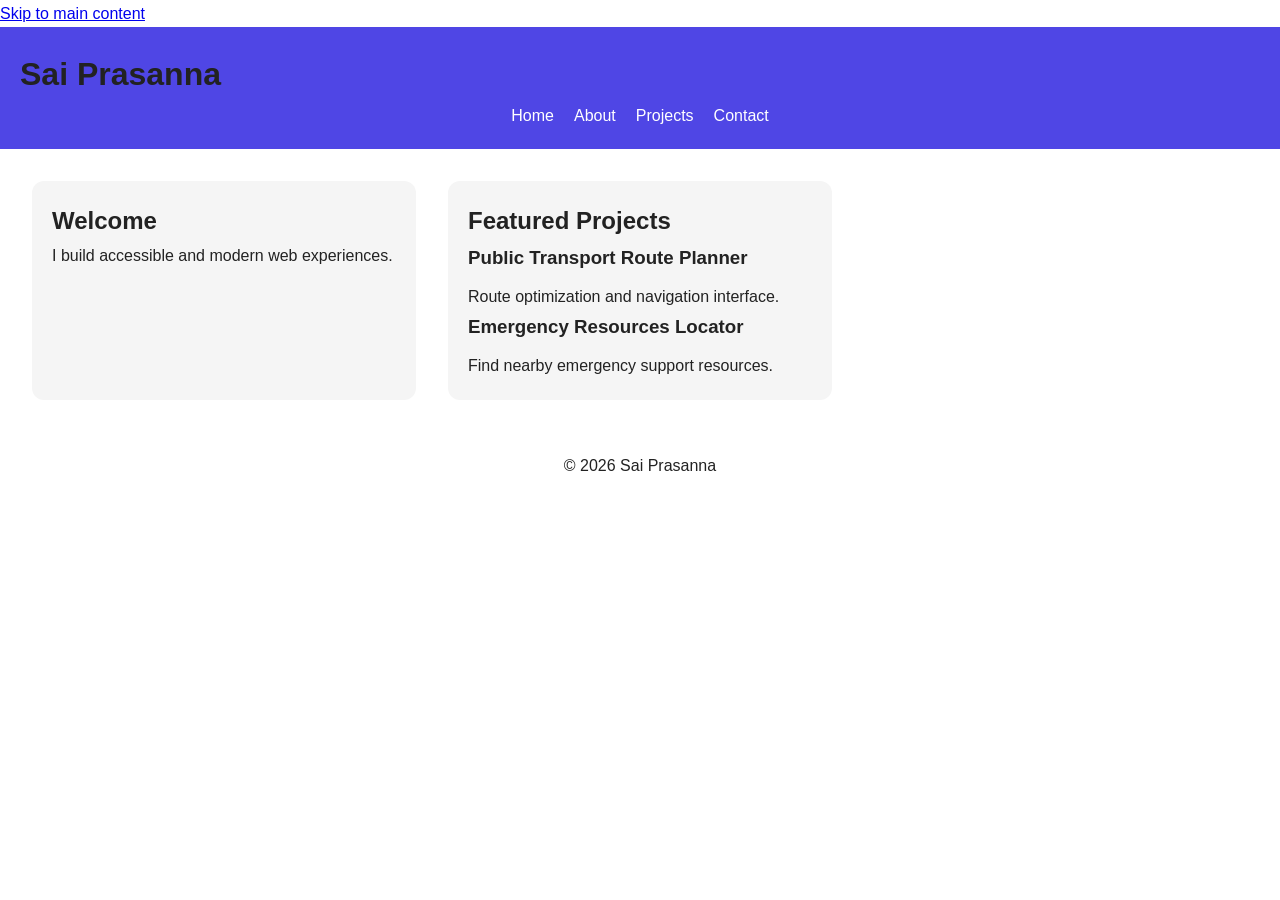
<file: index.html>
<!DOCTYPE html>
<html lang="en">
<head>
<meta charset="UTF-8">
<meta name="viewport" content="width=device-width, initial-scale=1">

<title>Sai Prasanna | Portfolio</title>

<meta name="description"
content="Portfolio website showcasing projects, skills and contact information.">

<meta name="keywords"
content="Portfolio, Web Developer, HTML5, Accessibility">

<meta name="author" content="Sai Prasanna">

<meta property="og:title" content="Sai Prasanna Portfolio">
<meta property="og:description"
content="Accessible personal portfolio website">

<link rel="stylesheet" href="css/styles.css">
</head>

<body>

<a class="skip-link" href="#main-content">
Skip to main content
</a>

<header role="banner">

<h1>Sai Prasanna</h1>

<nav aria-label="Primary Navigation">

<ul>
<li><a href="index.html" aria-current="page">Home</a></li>
<li><a href="about.html">About</a></li>
<li><a href="projects.html">Projects</a></li>
<li><a href="contact.html">Contact</a></li>
</ul>

</nav>

</header>

<main id="main-content">

<section aria-labelledby="intro">

<h2 id="intro">Welcome</h2>

<p>
I build accessible and modern web experiences.
</p>

</section>

<section aria-labelledby="featured-projects">

<h2 id="featured-projects">
Featured Projects
</h2>

<article>

<h3>Public Transport Route Planner</h3>

<p>
Route optimization and navigation interface.
</p>

</article>

<article>

<h3>Emergency Resources Locator</h3>

<p>
Find nearby emergency support resources.
</p>

</article>

</section>

</main>

<footer>

<p>
© 2026 Sai Prasanna
</p>

</footer>

</body>
</html>
</file>
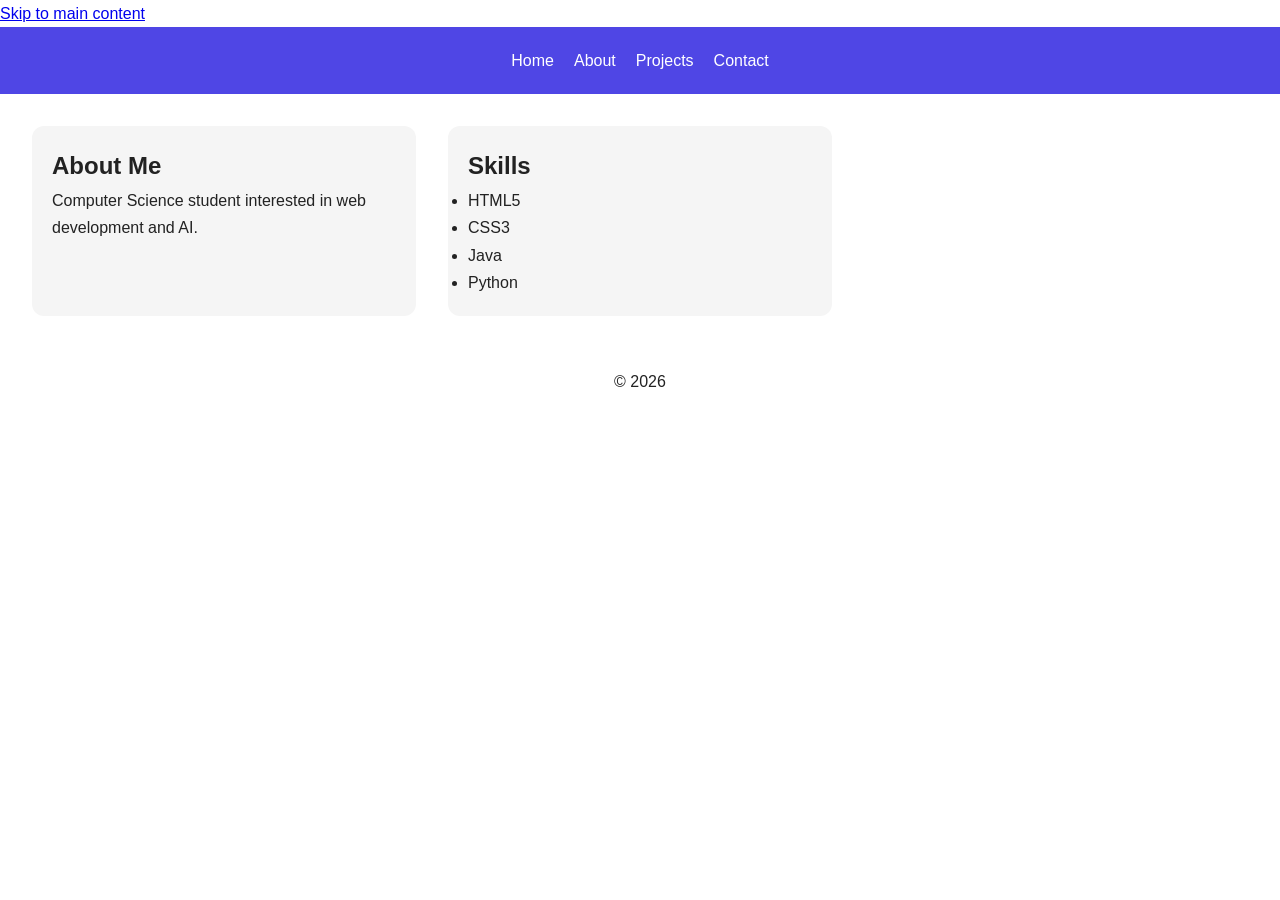
<file: about.html>
<!DOCTYPE html>
<html lang="en">

<head>
<meta charset="UTF-8">
<meta name="viewport"
content="width=device-width, initial-scale=1">

<title>About | Portfolio</title>

<meta name="description"
content="Learn about my skills and experience.">

<link rel="stylesheet"
href="css/styles.css">

</head>

<body>

<a class="skip-link"
href="#main-content">
Skip to main content
</a>

<header>

<nav aria-label="Primary Navigation">

<ul>
<li><a href="index.html">Home</a></li>
<li><a href="about.html"
aria-current="page">About</a></li>
<li><a href="projects.html">Projects</a></li>
<li><a href="contact.html">Contact</a></li>
</ul>

</nav>

</header>

<main id="main-content">

<section>

<h1>About Me</h1>

<p>
Computer Science student interested in
web development and AI.
</p>

</section>

<section>

<h2>Skills</h2>

<ul>
<li>HTML5</li>
<li>CSS3</li>
<li>Java</li>
<li>Python</li>
</ul>

</section>

</main>

<footer>
<p>© 2026</p>
</footer>

</body>
</html>
</file>
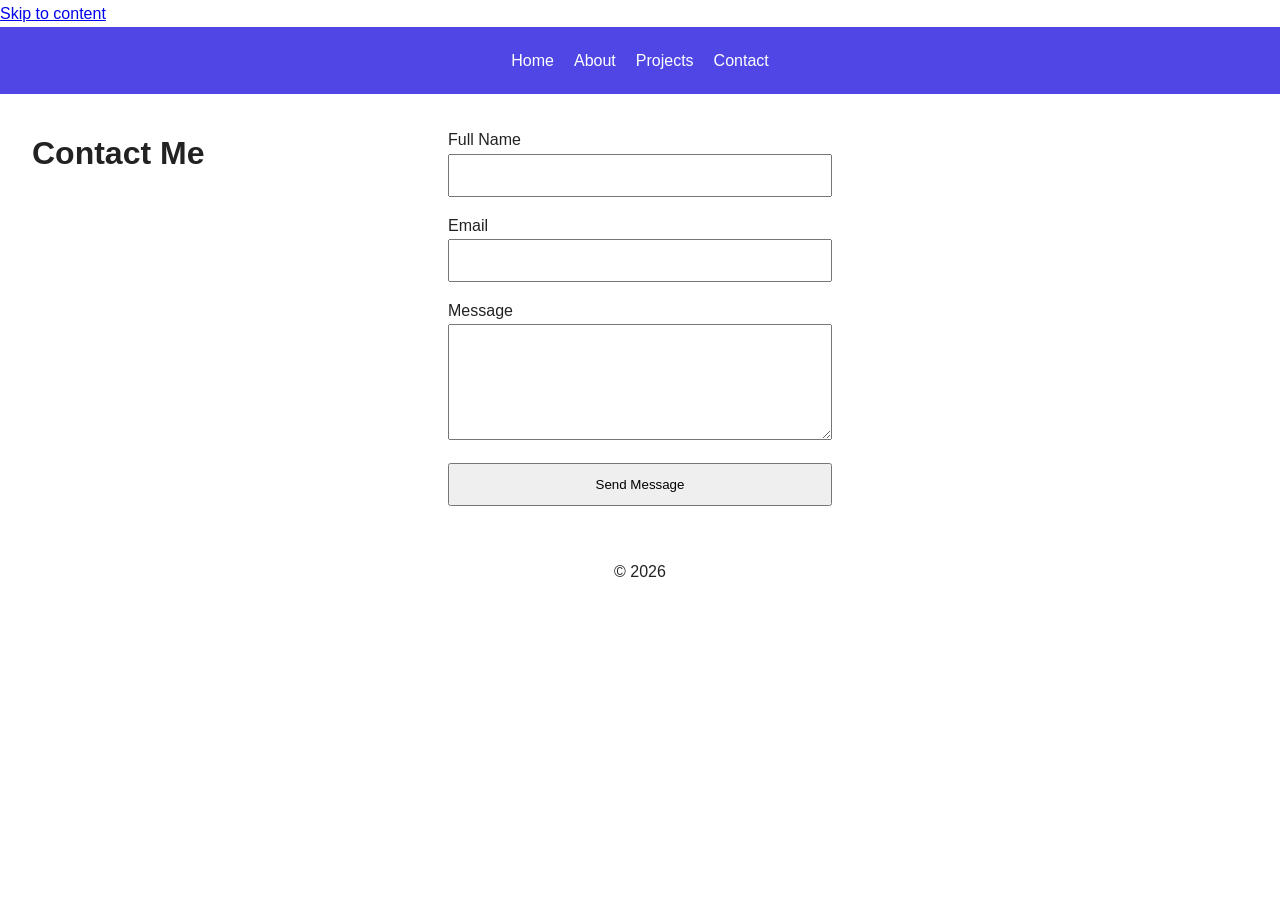
<file: contact.html>
<!DOCTYPE html>
<html lang="en">

<head>

<meta charset="UTF-8">

<meta name="viewport"
content="width=device-width, initial-scale=1">

<title>Contact | Portfolio</title>

<meta name="description"
content="Contact form.">

<link rel="stylesheet"
href="css/styles.css">

</head>

<body>

<a href="#main-content"
class="skip-link">
Skip to content
</a>

<header>

<nav aria-label="Primary Navigation">

<ul>
<li><a href="index.html">Home</a></li>
<li><a href="about.html">About</a></li>
<li><a href="projects.html">Projects</a></li>
<li><a href="contact.html"
aria-current="page">
Contact
</a></li>
</ul>

</nav>

</header>

<main id="main-content">

<h1>Contact Me</h1>

<form
aria-label="Contact Form">

<div>

<label for="name">
Full Name
</label>

<input
id="name"
name="name"
type="text"
required>

</div>

<div>

<label for="email">
Email
</label>

<input
id="email"
name="email"
type="email"
autocomplete="email"
required>

</div>

<div>

<label for="message">
Message
</label>

<textarea
id="message"
name="message"
rows="6"
required>
</textarea>

</div>

<button type="submit">
Send Message
</button>

</form>

</main>

<footer>

<p>© 2026</p>

</footer>

</body>
</html>
</file>
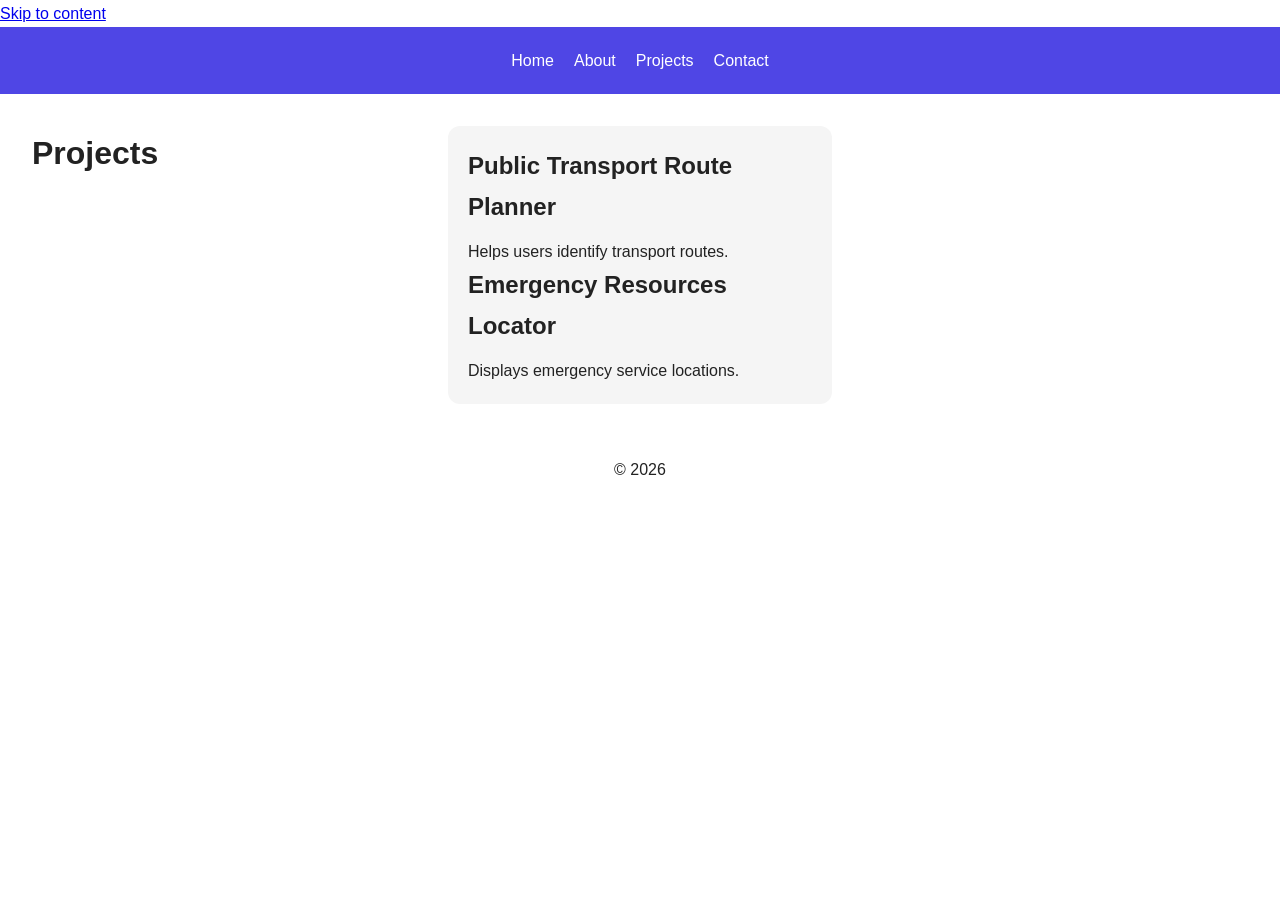
<file: projects.html>
<!DOCTYPE html>
<html lang="en">

<head>

<meta charset="UTF-8">

<meta name="viewport"
content="width=device-width, initial-scale=1">

<title>Projects | Portfolio</title>

<meta name="description"
content="Portfolio projects.">

<link rel="stylesheet"
href="css/styles.css">

</head>

<body>

<a href="#main-content"
class="skip-link">
Skip to content
</a>

<header>

<nav aria-label="Primary Navigation">

<ul>
<li><a href="index.html">Home</a></li>
<li><a href="about.html">About</a></li>
<li><a href="projects.html"
aria-current="page">
Projects
</a></li>
<li><a href="contact.html">Contact</a></li>
</ul>

</nav>

</header>

<main id="main-content">

<h1>Projects</h1>

<section>

<article>

<h2>Public Transport Route Planner</h2>

<p>
Helps users identify transport routes.
</p>

</article>

<article>

<h2>Emergency Resources Locator</h2>

<p>
Displays emergency service locations.
</p>

</article>

</section>

</main>

<footer>

<p>© 2026</p>

</footer>

</body>
</html>
</file>
<file: css/styles.css>
:root{
--bg:#ffffff;
--text:#222222;
--card:#f5f5f5;
--accent:#4f46e5;
}

@media (prefers-color-scheme: dark){
:root{
--bg:#111827;
--text:#ffffff;
--card:#1f2937;
}
}

*{
margin:0;
padding:0;
box-sizing:border-box;
}

body{
font-family:Arial,sans-serif;
background:var(--bg);
color:var(--text);
line-height:1.7;
}

header{
padding:20px;
background:var(--accent);
}

nav ul{
display:flex;
justify-content:center;
gap:20px;
list-style:none;
flex-wrap:wrap;
}

nav a{
color:white;
text-decoration:none;
}

main{
display:grid;
grid-template-columns:1fr;
gap:2rem;
padding:2rem;
}

section{
background:var(--card);
padding:20px;
border-radius:12px;
}

article{
display:flex;
flex-direction:column;
gap:10px;
}

form{
display:flex;
flex-direction:column;
gap:15px;
}

input,
textarea{
padding:12px;
width:100%;
}

button{
padding:12px;
cursor:pointer;
}

footer{
text-align:center;
padding:20px;
}

@media(min-width:768px){

main{
grid-template-columns:
1fr 1fr;
}

}

@media(min-width:1024px){

main{
grid-template-columns:
1fr 1fr 1fr;
}

}
</file>
